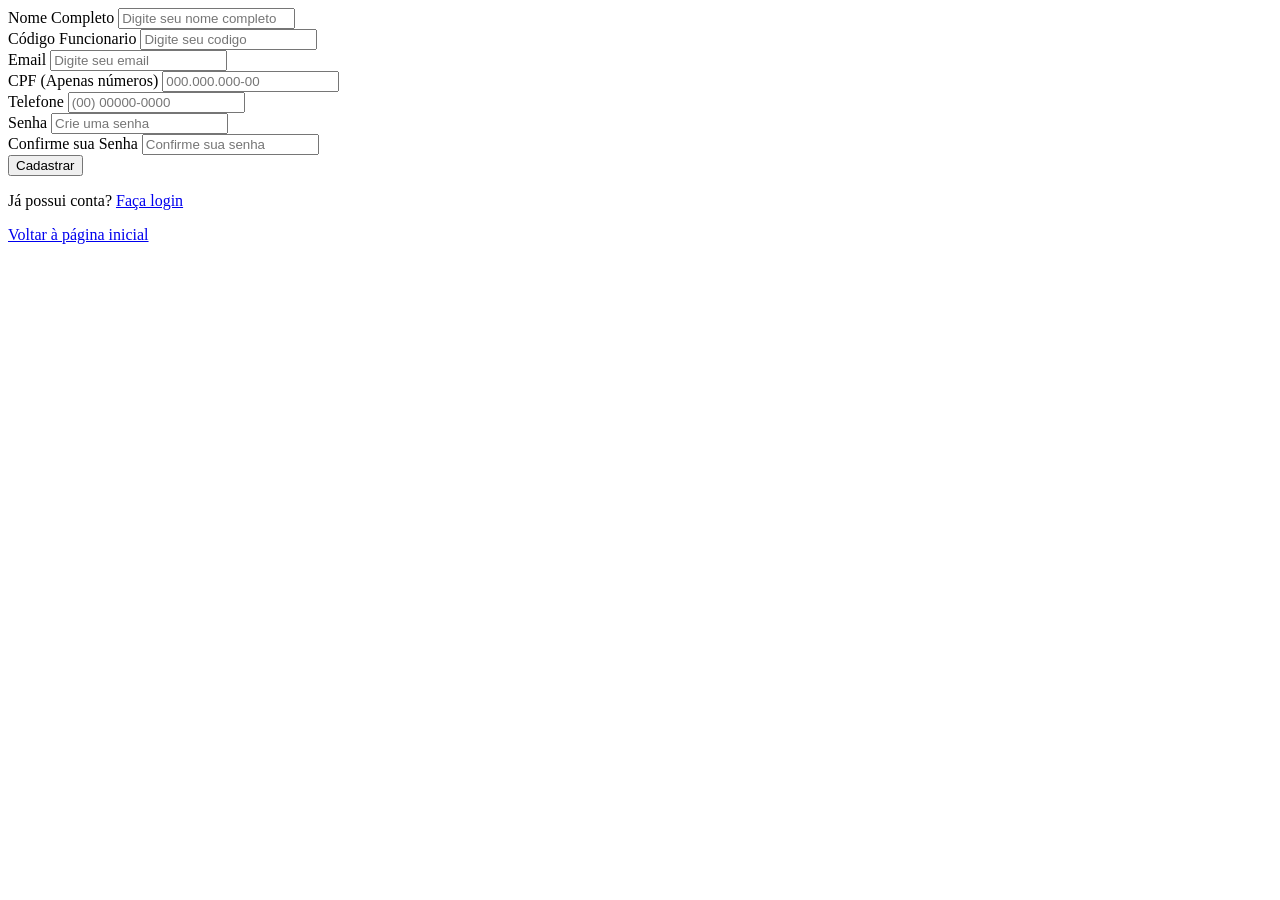
<file: cadastro.html>
<!-- nome completo
código funcionário
email
cpf
telefone
senha
confirmação senha -->

<!DOCTYPE html>
<html lang="pt-BR">
    <head>
        <meta charset="UTF-8">
        <meta name="viewport" content="width=device-width, initial-scale=1.0">
        <link rel="stylesheet" href="style.css">
        <title>Cadastre-se</title>
    </head>
<body>
     <form class="" action="cadastro.php" method="POST" onsubmit="return validarCadastro(event)">
        <div class="form-group">
            <label for="nomeCompleto" class="form-label">Nome Completo</label>
            <input type="text" id="nomeCompleto" name="nomeCompleto" class="form-control" placeholder="Digite seu nome completo" required>
        </div>

        <div class="form-group">
            <label for="nomeUsuario" class="form-label">Código Funcionario</label>
            <input type="number" id="codigoUsuario" name="codigoUsuario" class="form-control" placeholder="Digite seu codigo" required>
        </div>

        <div class="form-group">
            <label for="email" class="form-label">Email</label>
            <input type="email" id="email" name="email" class="form-control" placeholder="Digite seu email" required>
        </div>
        
        <div class="form-group">
            <label for="cpf" class="form-label">CPF (Apenas números)</label>
            <input type="text" id="cpf" name="cpf" class="form-control" oninput="mascCpf(this)" maxlength="14" placeholder="000.000.000-00" required>
        </div>

         <div class="form-group">
            <label for="telefone" class="form-label">Telefone</label>
            <input type="tel" id="telefone" name="telefone" class="form-control" oninput="mascTelefone(this)" placeholder="(00) 00000-0000" required>
        </div>

        <div class="form-group">
            <label for="senha" class="form-label">Senha</label>
            <input type="password" id="senha" name="senha" class="form-control" placeholder="Crie uma senha" required>
            <span class="password-toggle" onclick="togglePassword('senha')">
                <i class="fas fa-eye-slash"></i>
            </span>
        </div>

        <div class="form-group">
            <label for="confirmacaoSenha" class="form-label">Confirme sua Senha</label>
            <input type="password" id="confirmacaoSenha" name="confirmacaoSenha" class="form-control" placeholder="Confirme sua senha" required>
            <span class="password-toggle" onclick="togglePassword('confirmacaoSenha')">
                <i class="fas fa-eye-slash"></i>
            </span>
        </div>

        <button type="submit" class="btn btn-primary">Cadastrar</button>

        <div class="form-footer">
            <p>Já possui conta? <a href="login.php">Faça login</a></p>
            <p><a href="index.php">Voltar à página inicial</a></p>
        </div>
    </form>
    
</body>
</html>
</file>
<file: style.css>
/* todos os css devem ser aqui dentro, organizados


cuidado com ainterferência, pra uma tag não afetar na outra


responsividade aqui dentro tambem */
</file>
